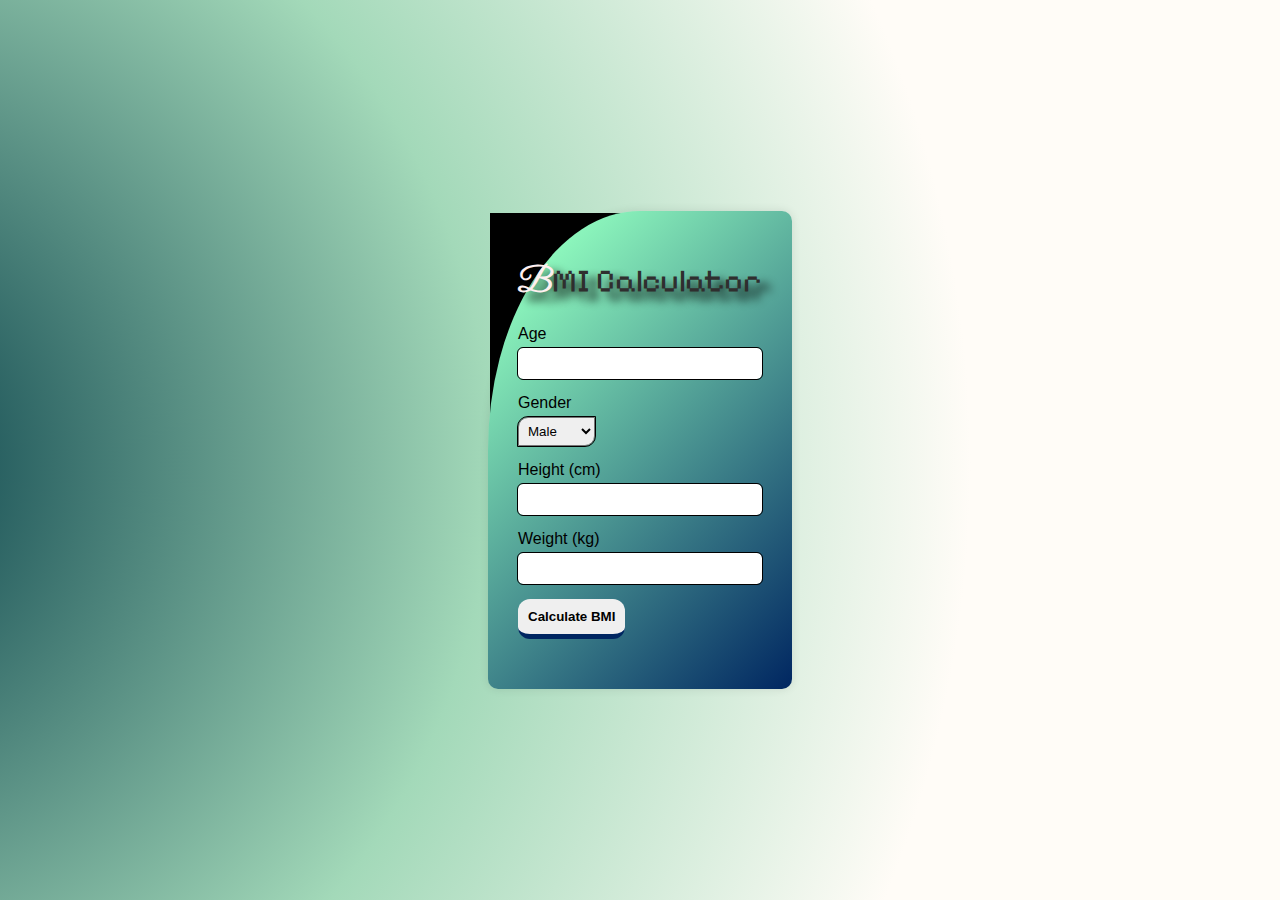
<file: BMICalculator.html>
<!DOCTYPE html>
<html lang="en">
<head>
    <meta charset="UTF-8">
    
    <meta name="viewport" content="width=device-width, initial-scale=1.0">
    <title>BMI Calculator</title>
    <style>
@import url('https://fonts.googleapis.com/css2?family=Foldit&family=Great+Vibes&family=Hedvig+Letters+Serif:opsz@12..24&family=Jost&family=Lobster&family=Pixelify+Sans&family=Poppins:wght@400;500&display=swap');
@import url('https://fonts.googleapis.com/css2?family=Foldit&family=Great+Vibes&family=Hedvig+Letters+Serif:opsz@12..24&family=Jaini+Purva&family=Jost&family=Lobster&family=Pixelify+Sans&family=Poppins:wght@400;500&display=swap');
        body {
            font-family: Arial, sans-serif;
            background-image: radial-gradient( circle 1292px at -13.6% 51.7%,  rgba(0,56,68,1) 0%, rgba(163,217,185,1) 51.5%, rgba(255,252,247,1) 88.6% );
            margin: 0;
            padding: 0;
            display: flex;
            justify-content: center;
            align-items: center;
            height: 100vh;
        }
        #bmiForm{
            accent-color: rgb(0, 0, 0);
        }
        .container {
            background-image: linear-gradient( 135deg, #92FFC0 10%, #002661 100%);
             padding: 30px;
            border-radius: 10px;
            border-top-left-radius: 50%;
            position: relative;
            box-shadow: 0 0 10px rgba(0, 0, 0, 0.1);
        }
        .container::before{
            position: absolute;
            content: "";
            height: 50%;
            width: 60%;
            background-color: black;
            z-index: -1;
            left: 2px;
            top: 2px;
            
        }
        .form-group {
            margin-bottom: 15px;
        }
        .form-group label {
            display: block;
            margin-bottom: 5px;
        }
        .form-group input {
            width: 100%;
            padding: 8px;
            box-sizing: border-box;
        }
        .result {
            margin-top: 20px;
        }
        button{
            position: relative;
            padding: 10px;
            border-radius: 12px;
            border: none;
            font-weight: 700;
            border-bottom: 5px solid #002661;
        }
       button:hover{
        background-color: transparent;
        outline: 2px solid blue;
        color: white;
       }
       span{
  font-family: "Great Vibes", cursive;
  font-weight: 800;
  font-style: normal;
  color: rgb(255, 240, 240);

}
h1{
  font-family: "Pixelify Sans", sans-serif;
  font-optical-sizing: auto;
  font-weight: 400;
  font-style: normal;
  color: rgb(47, 46, 46);
  text-shadow: 10px 8px 10px black;
}
#age{
    border-radius:5px;
    border: transparent;
    outline: 1px solid black;
   
}
#age:hover{
    border-left: 3px solid blue;
}
#age:focus{
    border-left: 3px solid blue;
}
#height{
    border-radius:5px;
    border: transparent;
    outline: 1px solid black;
   
}
#height:hover{
    border-left: 3px solid blue;
}
#height:focus{
    border-left: 3px solid blue;
}
#weight{
    border-radius:5px;
    border: transparent;
    outline: 1px solid black;
   
}
#weight:hover{
    border-left: 3px solid blue;
}
#weight:focus{
    border-left: 3px solid blue;
}
#gender{
    padding: 5px;
    border-top-left-radius: 10px;
    border-bottom-right-radius: 10px;
    outline: 1px solid ;
}
    </style>
</head>
<body>
    <div class="container">
        <h1><span>B</span>MI Calculator</h1>
        <form id="bmiForm">
            <div class="form-group">
                <label for="age">Age</label>
                <input type="number" id="age" name="age" required>
            </div>
            <div class="form-group">
                <label for="gender">Gender</label>
                <select id="gender" name="gender" required>
                    <option value="male">Male</option>
                    <option value="female">Female</option>
                </select>
            </div>
            <div class="form-group">
                <label for="height">Height (cm)</label>
                <input type="number" id="height" name="height" required>
            </div>
            <div class="form-group">
                <label for="weight">Weight (kg)</label>
                <input type="number" id="weight" name="weight" required>
            </div>
            <button type="button" onclick="calculateBMI()">Calculate BMI</button>
        </form>
        <div class="result" id="result"></div>
    </div>
    <script>
        function calculateBMI() {
            // Get the input values
            const age = document.getElementById('age').value;
            const gender = document.getElementById('gender').value;
            const height = document.getElementById('height').value;
            const weight = document.getElementById('weight').value;

            // Calculate BMI
            const heightInMeters = height / 100;
            const bmi = weight / (heightInMeters * heightInMeters);

            // Display the result
            const resultDiv = document.getElementById('result');
            resultDiv.innerHTML = `<p style="font-size:20px;color:white;padding:12px;padding-left:20px;border-top-left-radius:30px;border-bottom-right-radius:25px;box-shadow:5px 10px 20px black">Your BMI is ${bmi.toFixed(2)}</p>`;
        }
    </script>
</body>
</html>
</file>
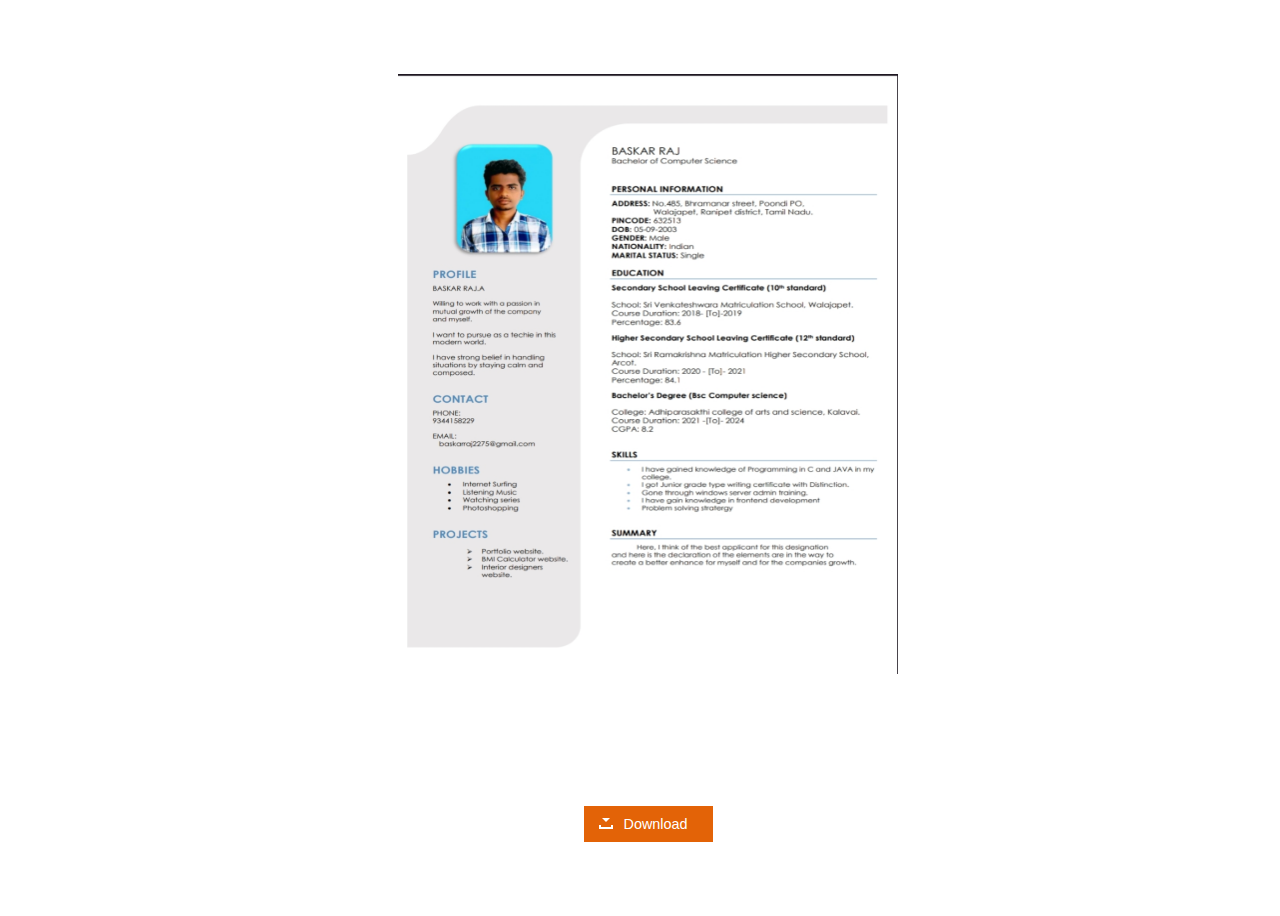
<file: mycv2.html>
<!DOCTYPE html>
<html lang="en">
<head>
    <meta charset="UTF-8">
    <meta name="viewport" content="width=device-width, initial-scale=1.0">
    <title>My resume</title>
    <style>
        body{
            height: 100vh;
            width: 100%;
            display: grid;
            place-items: center;
        }
        img{
            height: 600px;
            width: 500px;
        }
        .buttonDownload {
 display: inline-block;
 position: relative;
 padding: 10px 25px;
 background-color:#e36307;
 color: white;
 font-family: sans-serif;
 text-decoration: none;
 font-size: 0.9em;
 text-align: center;
 text-indent: 15px;
 border: none;
}

.buttonDownload:hover {
 background-color: #f6812e;
 color: white;
}

.buttonDownload:before, .buttonDownload:after {
 content: ' ';
 display: block;
 position: absolute;
 left: 15px;
 top: 52%;
}

.buttonDownload:before {
 width: 10px;
 height: 2px;
 border-style: solid;
 border-width: 0 2px 2px;
}

.buttonDownload:after {
 width: 0;
 height: 0;
 margin-left: 3px;
 margin-top: -7px;
 border-style: solid;
 border-width: 4px 4px 0 4px;
 border-color: transparent;
 border-top-color: inherit;
 animation: downloadArrow 1s linear infinite;
 animation-play-state: paused;
}

.buttonDownload:hover:before {
 border-color: #cdefbd;
}

.buttonDownload:hover:after {
 border-top-color: #cdefbd;
 animation-play-state: running;
}

@keyframes downloadArrow {
 0% {
  margin-top: -7px;
  opacity: 1;
 }

 0.001% {
  margin-top: -15px;
  opacity: 0.4;
 }

 50% {
  opacity: 1;
 }

 100% {
  margin-top: 0;
  opacity: 0.4;
 }
}
    </style>
</head>
<body>
    <img src="IMG_20240611_125105.jpg" alt="">
    
<a href="BASKAR RAJ ASOKAN CV.docx" class="buttonDownload">Download</a>
</body>
</html>
</file>
